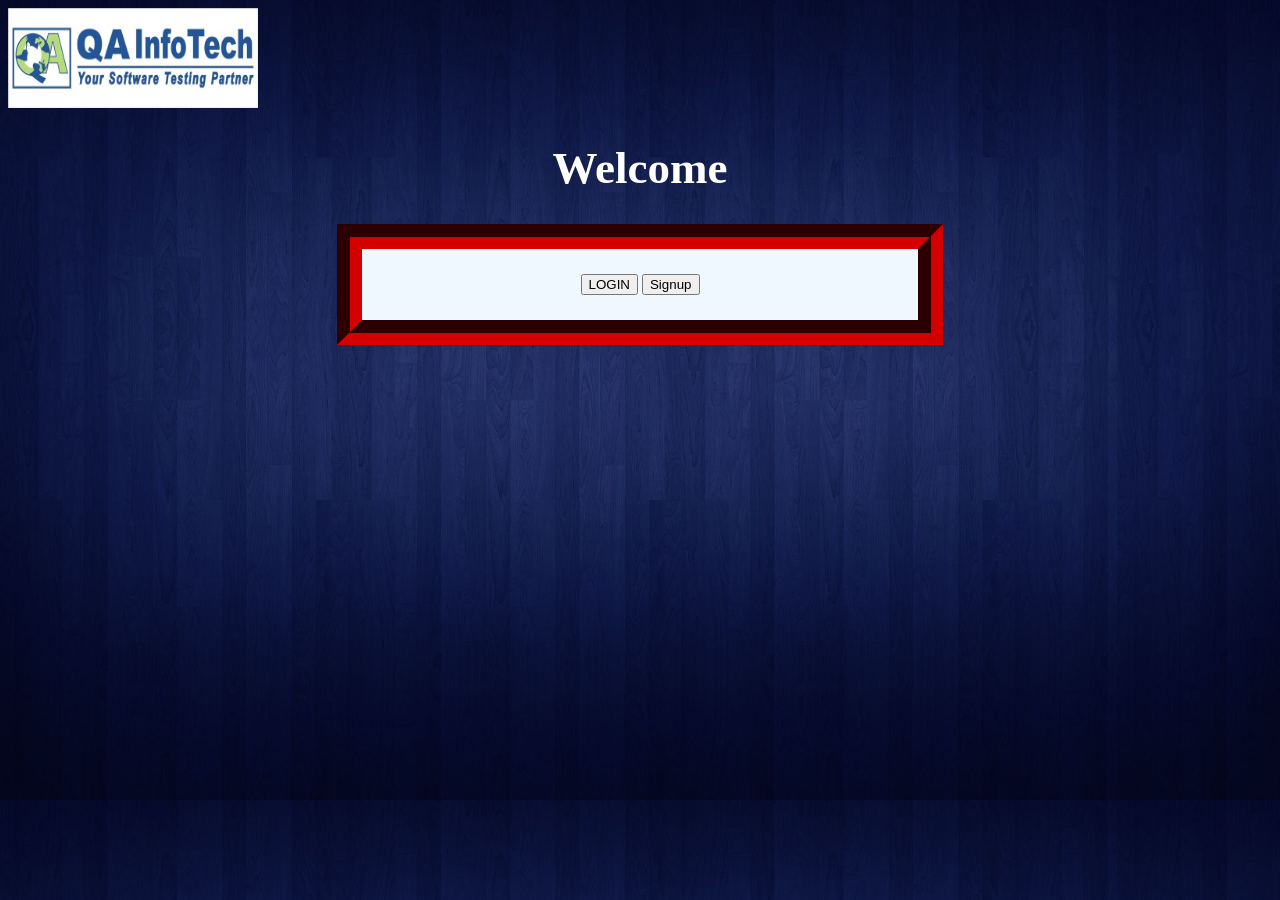
<file: RestJersey/src/main/webapp/index.html>
<!DOCTYPE html>
<html>
    <head>
        <title>Start Page</title>
        <meta http-equiv="Content-Type" content="text/html; charset=UTF-8">
        <link rel="stylesheet" href="styles.css">
    </head>
    <body>
        <img src = "qa.jpg" style="width:250px; height:100px;"/>
 <center>
  <h1>Welcome</h1>
  <div class = "back" style = "width:40%">
         <button onclick = "location.href = 'login.html'">LOGIN</button>
          <button onclick = "location.href = 'signup.html'">Signup</button>
        
    </body>
</html>
</file>
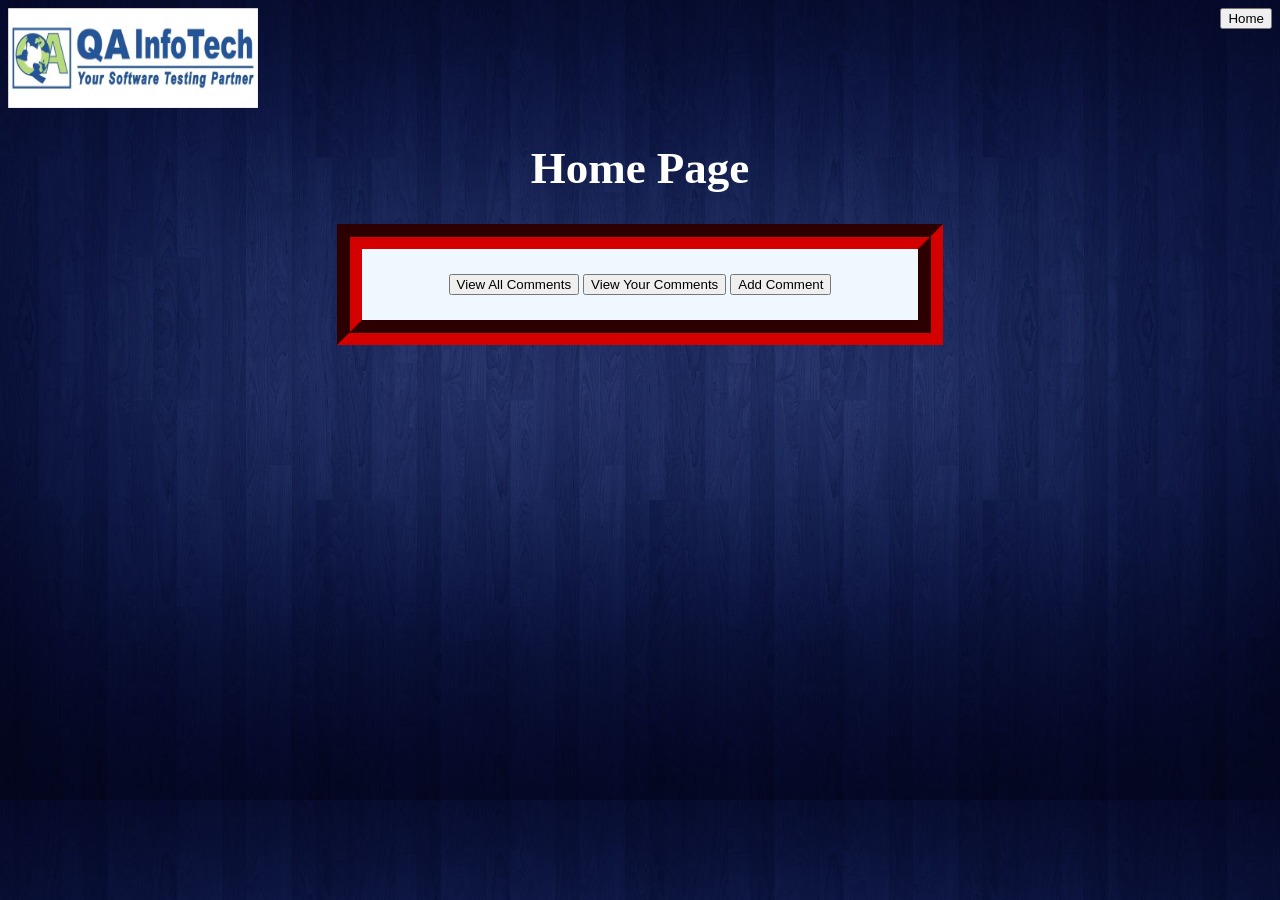
<file: RestJersey/src/main/webapp/home.html>
<!DOCTYPE html>
<html>
<head>
<meta charset="UTF-8">
<link rel="stylesheet" href="styles.css">
     <script type="text/javascript" src="https://cdnjs.cloudflare.com/ajax/libs/jquery/3.3.1/jquery.min.js"></script>
    </head>
    <body>
    <img src = "qa.jpg" style="width:250px; height:100px;"/>
 	  <button onclick="location.href='index.html'" style = "float:right;">Home
  </button>
 	<center>
 	 <h1>Home Page</h1>
         <div class = "back" style = "width:40%">
	 <button onclick = comments()>View All Comments</button>
     <button onclick = yourcomment()>View Your Comments</button>
   
<button onclick = openForm()>Add Comment</button>
     <form action="rest/hello/AddComment" method="post" id="myForm" style="display: none;">
    
     <label>Comment:</label><br>
     <textarea rows="4" cols="30" name="comment"></textarea><br>
     <input type="Submit" value = "Add">
     
     </form>
     <div class="card"></div>  
     
     <div class="your"></div>
     </div> 
     
           </center>
     <script>
function openForm() {
  document.getElementById("myForm").style.display = "block";
  var comment = document.getElementsByClassName('card'), i;

	for (var i = 0; i < comment.length; i ++) {
	    comment[i].style.display = 'none';
	} 
	var comment2 = document.getElementsByClassName('your'), i;

	for (var i = 0; i < comment2.length; i ++) {
	    comment2[i].style.display = 'none';
	} 
	
}
function yourcomment()
{	
	 $('.your').empty();
	var comment = document.getElementsByClassName('card'), i;
	for (var i = 0; i < comment.length; i ++) {
	comment[i].style.display = 'none';
	}
	

	var comment2 = document.getElementsByClassName('your'), i;

	for (var i = 0; i < comment2.length; i ++) {
	    comment2[i].style.display = 'block';
	} 
	var j=0;
	

		$.ajax({
		    url: "http://localhost:8014/RestJersey/rest/hello/YourComments", 
		    cache: false,
		    success: function(response) {
		        result = $(response).find("#result");
		    			 		
		        while(j<result.prevObject.length)
		 
		{
		        	var b1 = document.querySelector(".your");
		   var a1 = document.createElement("div");
		   
		
		
		 
		   var y1 = document.createElement("h4");
		    y1.textContent = "Name:"+result.prevObject[j].Name;
		  
		   y1.style.paddingLeft = "1rem";
		  var z1 = document.createElement("p");
		  z1.textContent = "Comment:  "+result.prevObject[j].Comment;
		  z1.style.paddingLeft = "1rem";
		   
		
		   a1.appendChild(y1);
		   a1.appendChild(z1);
		     b1.appendChild(a1);
		  j++;
		}
		        
		    }  
		}); 
	 	
		}
function comments()
{
	$('.card').empty();
	/* var comment = document.getElementsByClassName('back'), i;

	for (var i = 0; i < comment.length; i ++) {
	    comment[i].style.display = 'none';
	} */
	var comment = document.getElementsByClassName('your'), i;

	for (var i = 0; i < comment.length; i ++) {
	    comment[i].style.display = 'none';
	} 
	var comment2 = document.getElementsByClassName('card'), i;

	for (var i = 0; i < comment2.length; i ++) {
	    comment2[i].style.display = 'block';
	} 
	var i=0;
var b = document.querySelector(".card");
	$.ajax({
	    url: "http://localhost:8014/RestJersey/rest/hello/viewall", 
	    cache: false,
	    success: function(response) {
	        result = $(response).find("#result");
	 
	        while(i<result.prevObject.length)
	 
	{

	   var a = document.createElement("div");
	   
	
	
	 
	   var y = document.createElement("h4");
	    y.textContent = "Name:"+result.prevObject[i].Name;
	  
	   y.style.paddingLeft = "1rem";
	  var z = document.createElement("p");
	  z.textContent = "Comment:  "+result.prevObject[i].Comment;
	  z.style.paddingLeft = "1rem";
	   
	
	   a.appendChild(y);
	   a.appendChild(z);
	     b.appendChild(a);
	  i++;
	}
	        
	    }  
	}); 
 	
	}
</script>
</body>
</html>
</file>
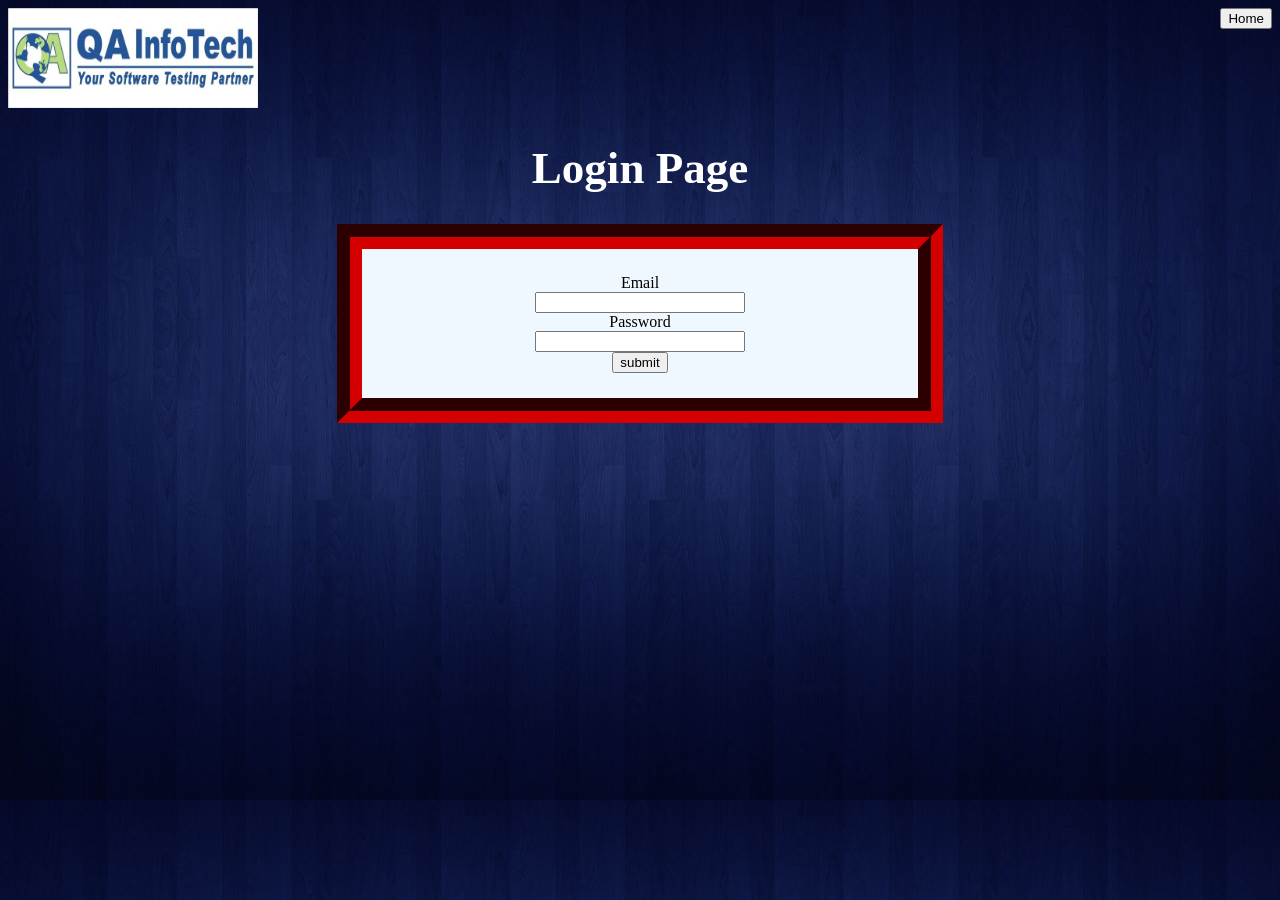
<file: RestJersey/src/main/webapp/login.html>
<!DOCTYPE html>
<html>
    <head>
        <title>Start Page</title>
        <meta http-equiv="Content-Type" content="text/html; charset=UTF-8">
         <link rel="stylesheet" href="styles.css">
    </head>
    <body>
    <button onclick="location.href='index.html'" style = "float:right;">Home
  </button>
    <img src = "qa.jpg" style="width:250px; height:100px;"/>
 	
 	<center>
 	 <h1>Login Page</h1>
         <div class = "back" style = "width:40%">
        <form action = "rest/hello/login" method = "post">
        <label>Email</label><br>
        <input type = "email" name = "email" style = "width:40%"/><br>
        <label>Password</label><br>
        <input type = "password" name = "pwd" style = "width:40%"/><br>
        <input type = "submit" value = "submit"/>
        </form>
        </div> 
        </center>
        
        
    </body>
</html>
</file>
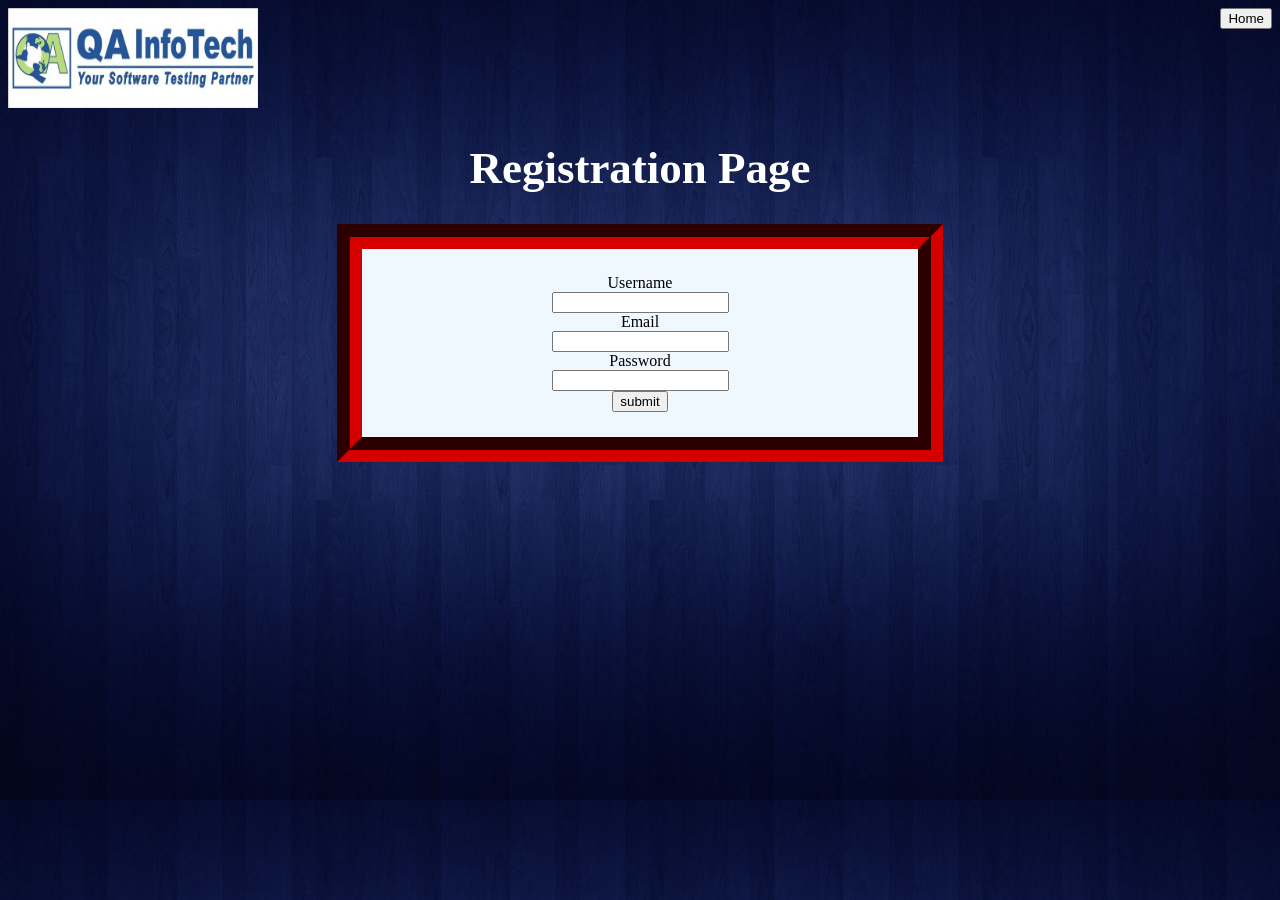
<file: RestJersey/src/main/webapp/signup.html>
<!DOCTYPE html>
<html>
<head>
<meta charset="UTF-8">
<link rel="stylesheet" href="styles.css">
    </head>
    <body>
    <img src = "qa.jpg" style="width:250px; height:100px;"/>
 	<button onclick="location.href='index.html'" style = "float:right;">Home
  </button>
 	<center>
 	 <h1>Registration Page</h1>
         <div class = "back" style = "width:40%">

	<form action = "rest/hello/signup" method = "post">
        <label>Username</label><br>
        <input type = "text" name = "uname"/><br>
        <label>Email</label><br>
        <input type = "email" name = "email"/><br>
        <label>Password</label><br>
        <input type = "password" name = "pwd"/><br>
        <input type = "submit" value = "submit"/>
        </form> 
        </div> 
        </center>
</body>
</html>
</file>
<file: RestJersey/src/main/webapp/styles.css>
body {
  background-image: url("background.jpg");
  background-size: cover;
}

h1 {
  font-size: 45px;
  color: white;
}
h2 {
  font-size: 30px;
  color: black;
}

.back
{
 background-color: AliceBlue;
 width: 400px;
 border: 25px groove maroon;
 padding: 25px;
 margin: 25px;
}

.card {
  box-shadow: 0 4px 8px 0 rgba(0,0,0,0.2);
  transition: 0.3s;
}
p
{
margin-bottom:0px;
background-color: white;
font-size: 25px;
  color: black;
}
</file>
